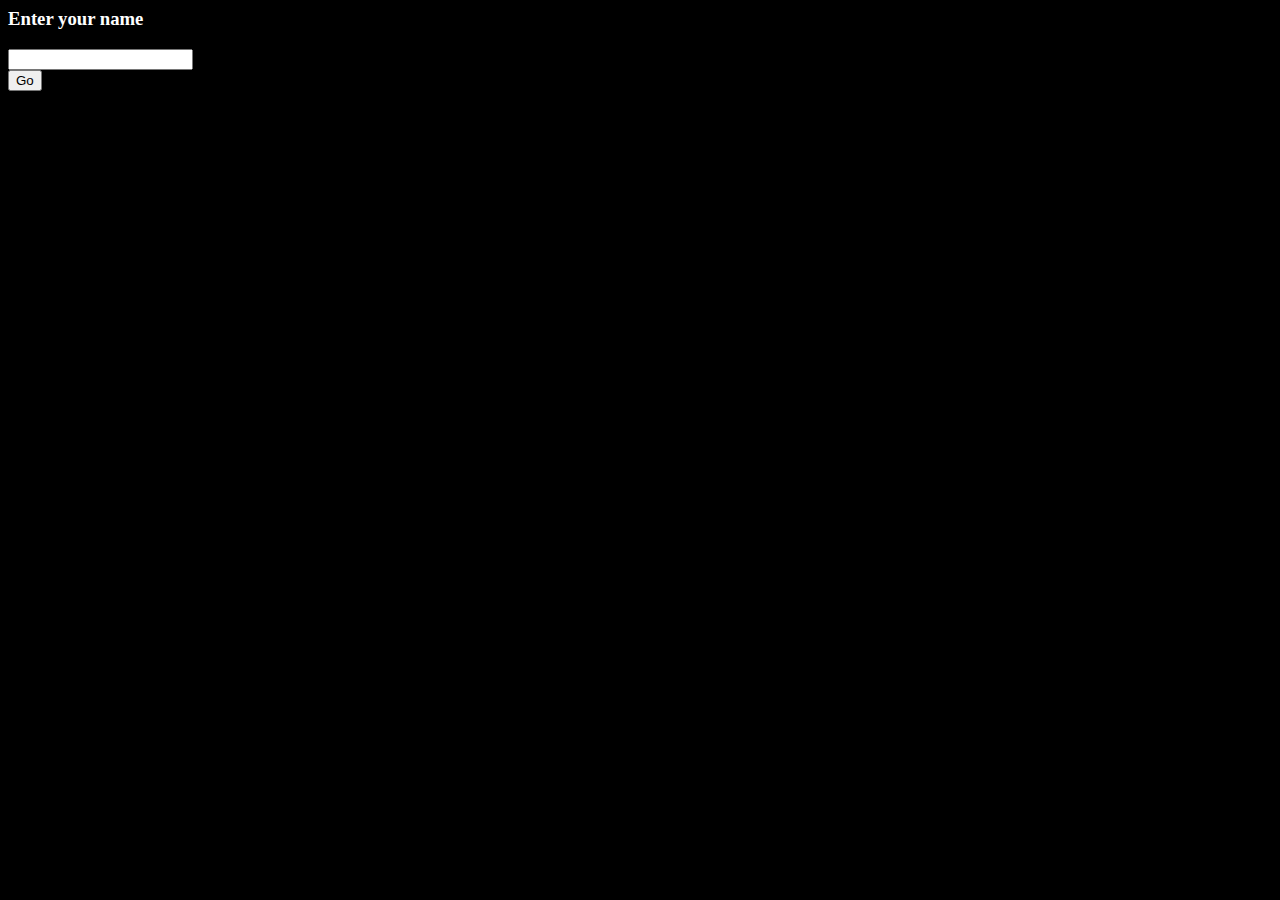
<file: SpringBoot_Web-MVC_Ex-10/target/classes/static/index.html>
<html>
	<head>
		<title>
			Home Page
		</title>
		<link rel = "stylesheet" href="style.css"/>
	</head>
	<body>
		<form action= "/greet">
			<h3>Enter your name</h3>
			<input type = "text" name = "userName"/><br/>
			<button type = "submit">Go</button>
		</form>
	</body>
</html>
</file>
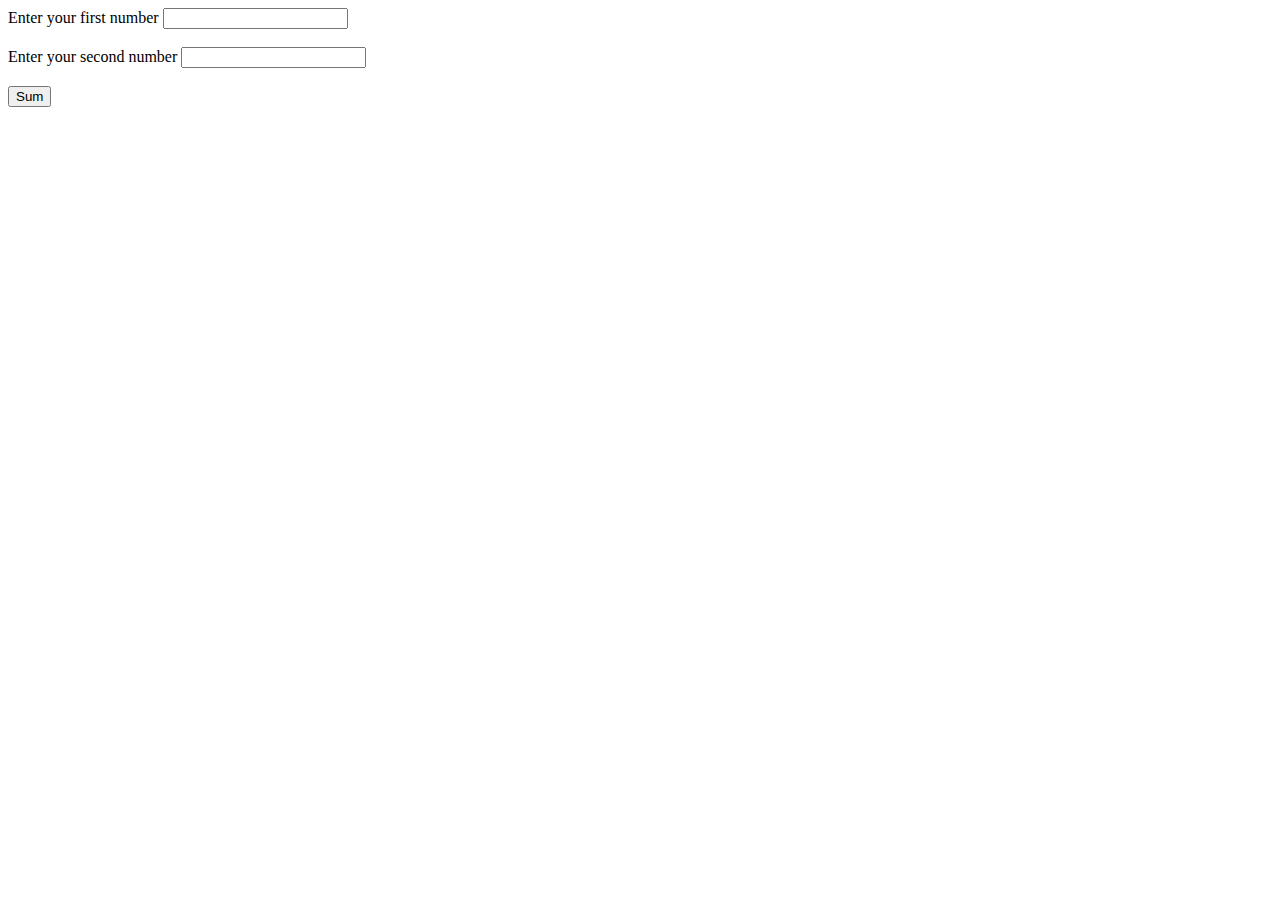
<file: SpringBoot_Web-MVC_Ex-11/target/classes/static/index.html>
<html>
	<head>
		<title>
			Home Page
		</title>
		
	</head>
	<body>
		<form action= "/greet">
			<span>Enter your first number </span>
			<input type = "text" name = "fno"/><br/><br/>
			<span>Enter your second number </span>
			<input type = "text" name = "sno"/><br/><br/>
			
			<button type = "submit">Sum</button>
		</form>
	</body>
</html>
</file>
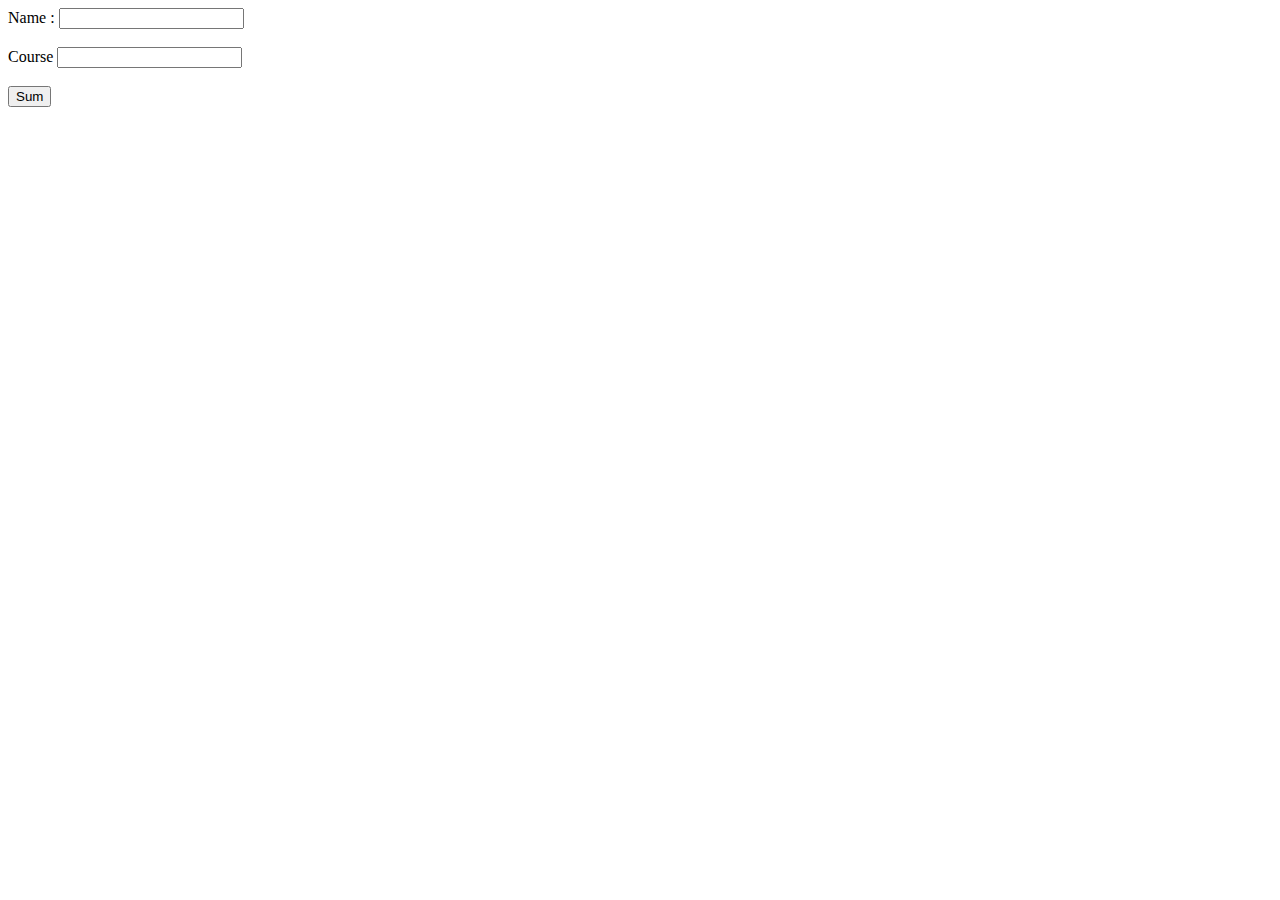
<file: SpringBoot_Web-MVC_Ex-13/target/classes/static/index.html>
<html>
	<head>
		<title>
			Home Page
		</title>
		
	</head>
	<body>
		<form action= "/greet">
			<span>Name : </span>
			<input type = "text" name = "name"/><br/><br/>
			<span>Course </span>
			<input type = "text" name = "course"/><br/><br/>
			
			<button type = "submit">Sum</button>
		</form>
	</body>
</html>
</file>
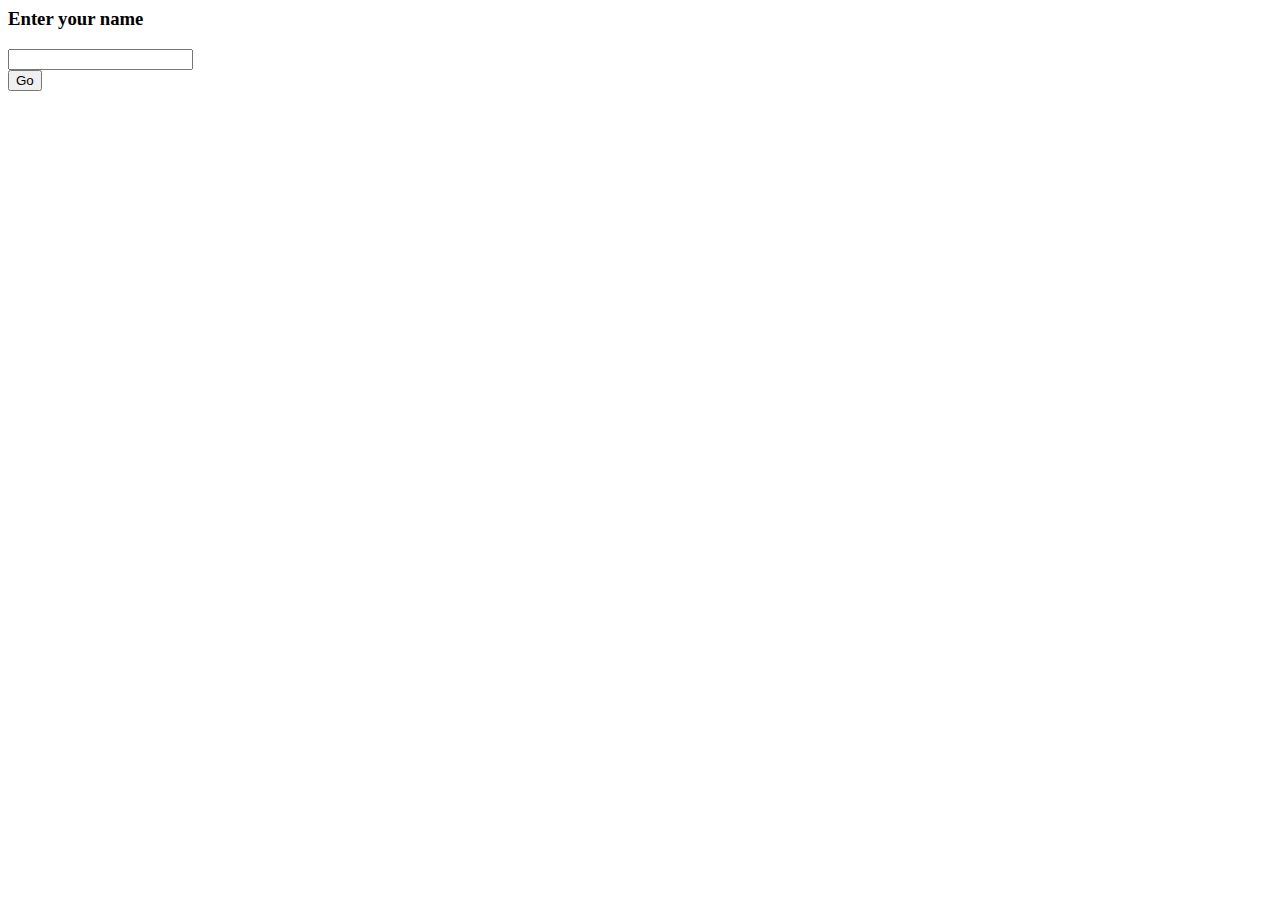
<file: SpringBoot_Web-MVC_Ex-9/target/classes/static/index.html>
<html>
	<head>
		<title>
			Home Page
		</title>
		
	</head>
	<body>
		<form action= "/greet">
			<h3>Enter your name</h3>
			<input type = "text" name = "userName"/><br/>
			<button type = "submit">Go</button>
		</form>
	</body>
</html>
</file>
<file: SpringBoot_Web-MVC_Ex-10/target/classes/static/style.css>
body{
	background-color : black;
	color:white;
}
</file>
